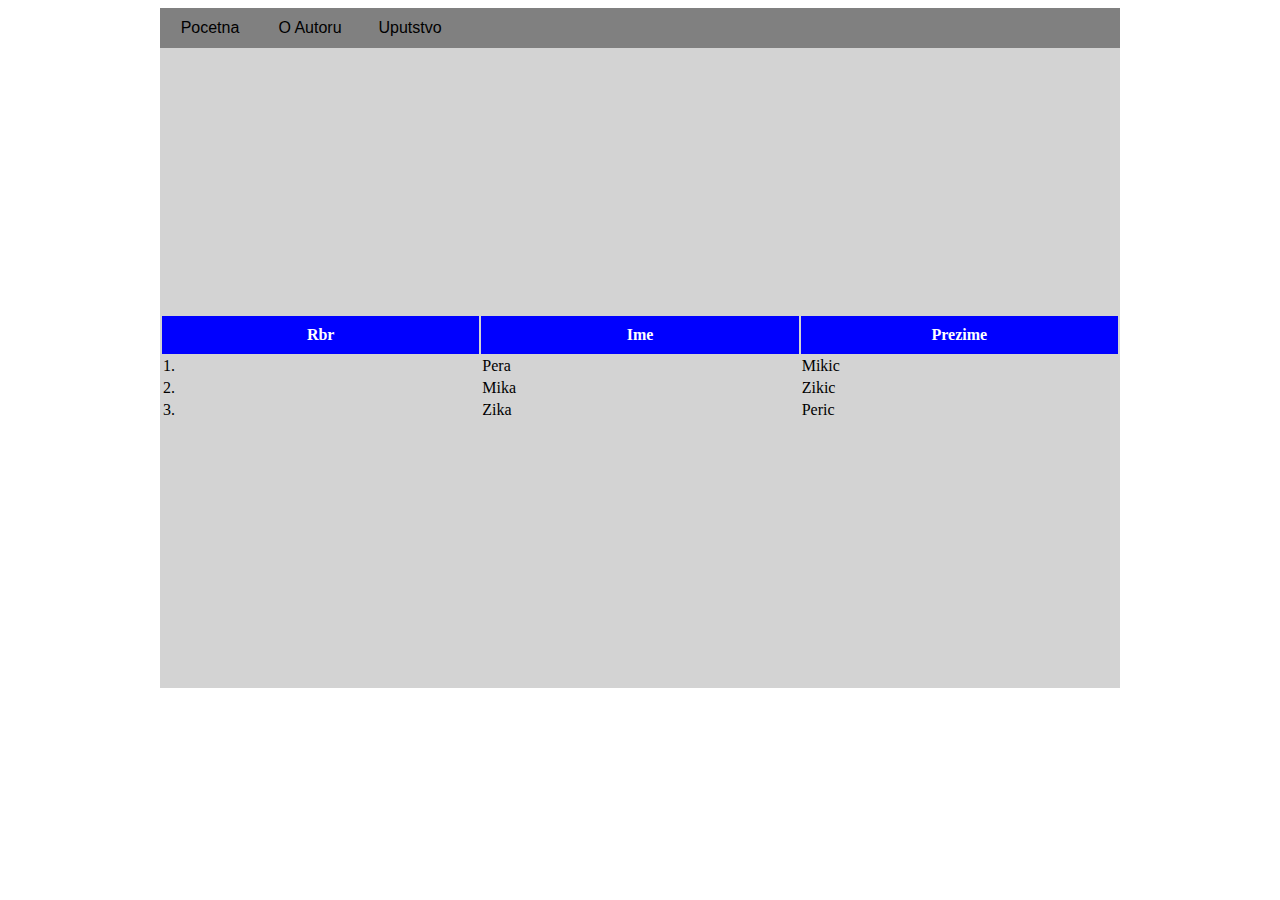
<file: index.html>
<!DOCTYPE html>
<html>
    <head>
        <title>Domace Zivotinje</title>
        <link rel="stylesheet" href="style.css">
    </head>
    <body>
        <div class="container">
            <div class="nav">
                <div class="item" onclick="onPageChange('index.html')">Pocetna</div>
                <div class="item" onclick="onPageChange('autor.html')">O Autoru</div>
                <div class="item" onclick="onPageChange('uputstvo.html')">Uputstvo</div>
            </div>
            <div class="content">
                <table id="table">
                    <tr>
                        <th onclick="sortTable('0')">Rbr</th>
                        <th onclick="sortTable('1')">Ime</th>
                        <th onclick="sortTable('2')">Prezime</th>
                    </tr>
                    <tr>
                        <td>1.</td>
                        <td>Pera</td>
                        <td>Mikic</td>
                    </tr>
                    <tr>
                        <td>2.</td>
                        <td>Mika</td>
                        <td>Zikic</td>
                    </tr>
                    <tr>
                        <td>3.</td>
                        <td>Zika</td>
                        <td>Peric</td>
                    </tr>
                </table>
            </div>
        </div>

        <script src="script.js"></script>
    </body>
</html>
</file>
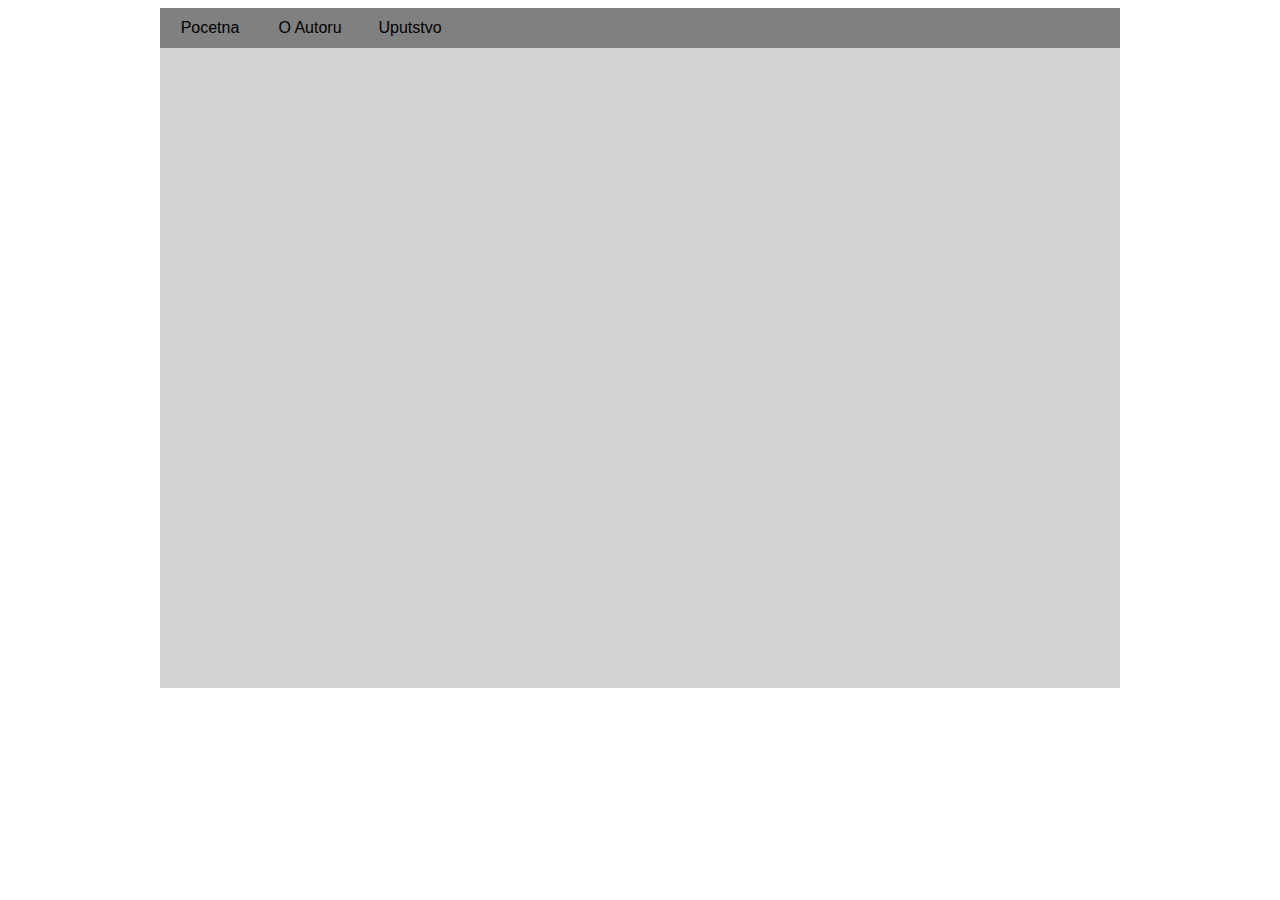
<file: autor.html>
<!DOCTYPE html>
<html>
    <head>
        <title>Domace Zivotinje</title>
        <link rel="stylesheet" href="style.css">
    </head>
    <body>
        <div class="container">
            <div class="nav">
                <div class="item" onclick="onPageChange('index.html')">Pocetna</div>
                <div class="item" onclick="onPageChange('autor.html')">O Autoru</div>
                <div class="item" onclick="onPageChange('uputstvo.html')">Uputstvo</div>
            </div>
            <div class="content">
        
            </div>
        </div>

        <script src="script.js"></script>
    </body>
</html>
</file>
<file: style.css>
body {
    background: white;
    cursor: default !important;
}

.container {
    width: 75vw;
    height: auto;

    background: lightgrey;

    margin: 0 auto;
}

.nav {
    width: 100%;
    height: 40px;

    background: grey;
}

.nav > .item {
    font-family: sans-serif;

    width: 100px;
    height: 40px;

    line-height: 40px;
    text-align: center;

    float: left;
}

.nav > .item:hover {
    background: darkgray
}

.content {
    width: 100%;
    height: 640px;

    display: flex;
    flex-direction: column;
    justify-content: center;
    vertical-align: middle;  
}

th {
    width: 150px;
    padding-top: 10px;
    padding-bottom: 10px;

    background: blue;
    color: white;
}
</file>
